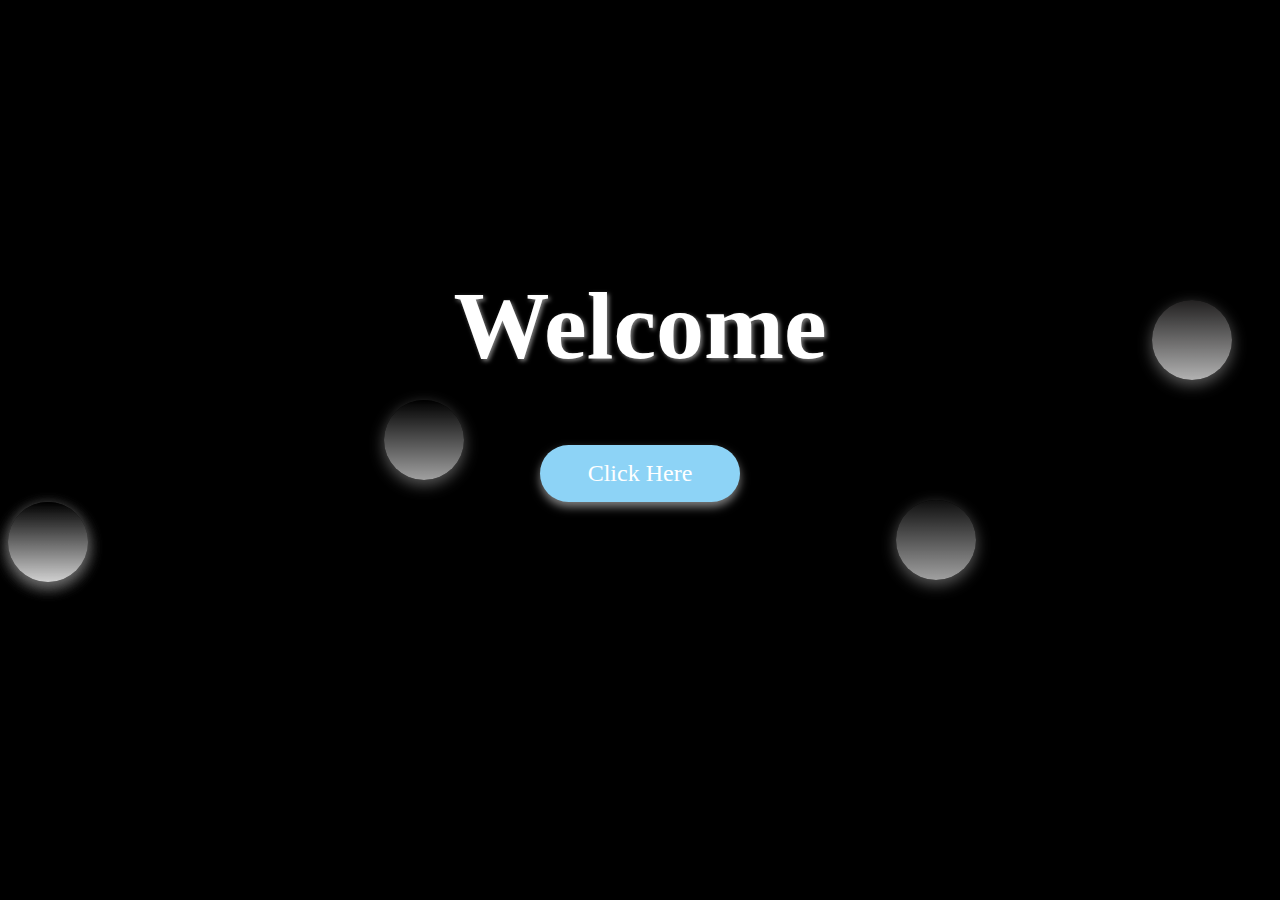
<file: access/templates/index.html>
<!DOCTYPE html>
<html>
<head>
	<title>Black Background with 3D Bubbles</title>
    <style>
		body {
			background-color: black;
		}

		h1 {
			color: white;
			font-size: 6em;
			text-align: center;
			margin-top: 30vh;
			text-shadow: 2px 2px 4px grey;
		}

		.button {
			display: block;
			margin: 0 auto;
			margin-top: 50px;
			padding: 15px 25px;
			border-radius: 50px;
			background-color: #8dd3f6;
			color: white;
			font-size: 1.5em;
			text-align: center;
			text-decoration: none;
			box-shadow: 0px 5px 10px grey;
			width: 150px;
			transition: transform 0.2s ease-in-out;
		}

		.button:hover {
			transform: scale(1.1);
			background-color: #0099cc;
			cursor: pointer;
		}

		.bubble {
			position: absolute;
			width: 80px;
			height: 80px;
            background-image: linear-gradient(black, #e6e6e6);
			border-radius: 50%;
			opacity: 0.7;
			box-shadow: 0px 5px 15px grey;
			transform: translateZ(-100px);
			animation: float 6s ease-in-out infinite;
		}

		.bubble:nth-child(1) {
			top: 100px;
			left: 50%;
			margin-left: -40px;
			animation-delay: 0s;
			background-image: linear-gradient(black, #e6e6e6);
		}

		.bubble:nth-child(2) {
			top: 200px;
			left: 10%;
			animation-delay: 1s;
			background-image: linear-gradient(black, #e6e6e6);
		}

		.bubble:nth-child(3) {
			top: 300px;
			left: 90%;
			animation-delay: 2s;
			background-image: linear-gradient(#312f2f, white);
		}

		.bubble:nth-child(4) {
			top: 400px;
			left: 30%;
			animation-delay: 3s;
			background-image: linear-gradient(black, #e6e6e6);
		}

		.bubble:nth-child(5) {
			top: 500px;
			left: 70%;
			animation-delay: 4s;
			background-image: linear-gradient(#151515, #e6e6e6);
		}

		@keyframes float {
			0% {
				transform: translateZ(-100px) translateY(0px) rotateX(0deg) rotateY(0deg) rotateZ(0deg);
			}
			50% {
				transform: translateZ(-50px) translateY(100px) rotateX(180deg) rotateY(180deg) rotateZ(180deg);
			}
			100% {
				transform: translateZ(-100px) translateY(0px) rotateX(360deg) rotateY(360deg) rotateZ(360deg);
			}
		}
	</style>
</head>
<body>
	<h1>Welcome</h1>
	<a href="/login" class="button">Click Here</a>
	<div class="bubble"></div>
	<div class="bubble"></div>
	<div class="bubble"></div>
	<div class="bubble"></div>
	<div class="bubble"></div>
</body>
</html>
</file>
